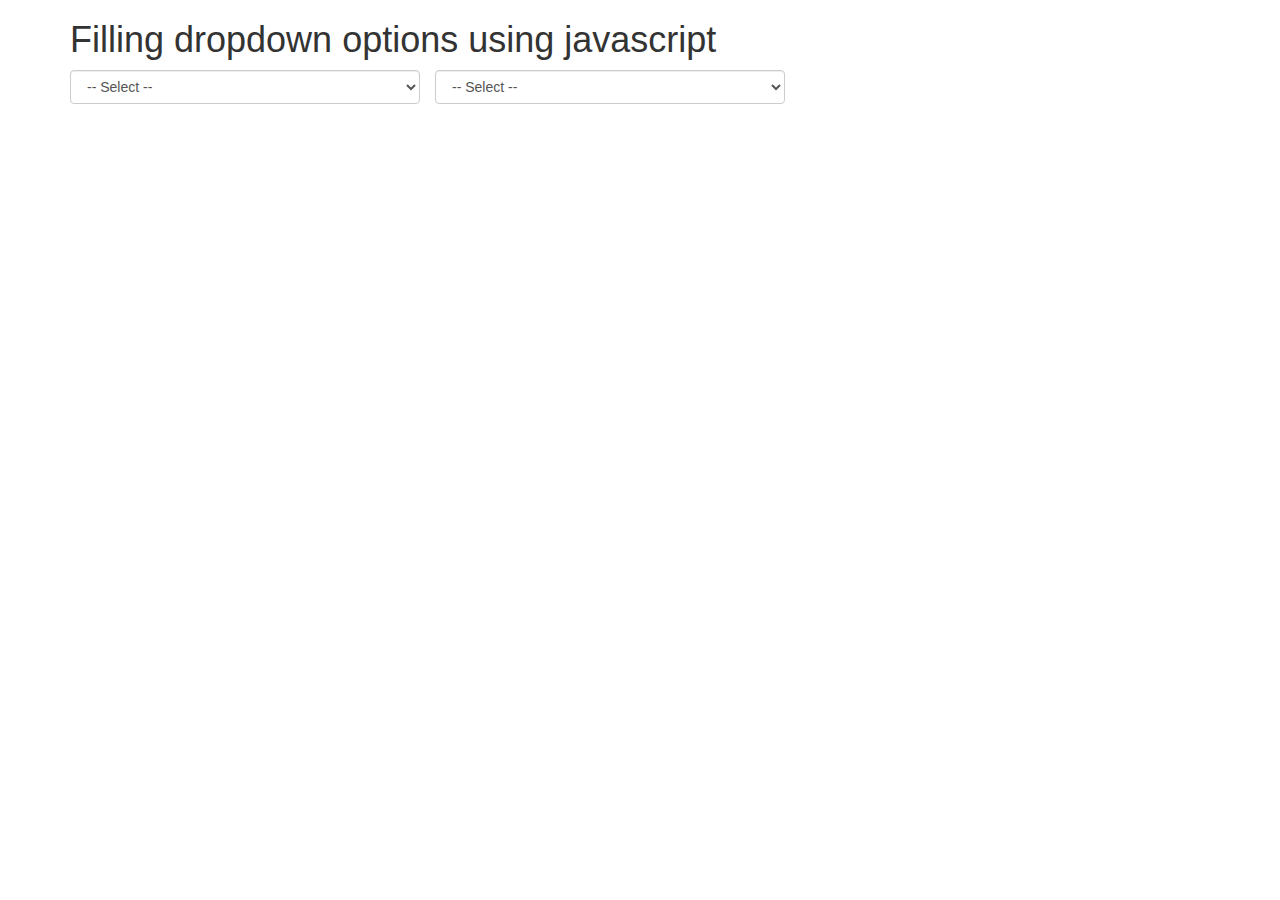
<file: dropdown_with_non_ajax_code/index.html>
<!DOCTYPE html>
 <html lang="en">
 <head>
  <meta charset="UTF-8">
  <link rel="stylesheet" href="https://maxcdn.bootstrapcdn.com/bootstrap/3.3.5/css/bootstrap.min.css">
  <script src="https://ajax.googleapis.com/ajax/libs/jquery/2.1.3/jquery.min.js"></script>
  <script src="https://maxcdn.bootstrapcdn.com/bootstrap/3.3.5/js/bootstrap.min.js"></script>
  <title>js-tutorials.com : How to fill drop down values using non ajax method</title>
  <script>
var _data = {};
        var _data = {"Env":{"dev":"Development","test":"Test"},"Org":{"dev":"Development Org","test":"Test Org"}};
</script>
</head>
<body>
  <div class="container">
    <h1>Filling dropdown options using javascript</h1>
    <div class="col-sm-4 row">
<select class="form-control" id="env-select">
<option value="">-- Select --</option>
         <option value="Env">Env</option>
        <option value="Org">Orgnisation</option>
        
</select>
</div>
<div class="col-sm-4">
<select class="form-control"  id="env_ddl">
<option value="">-- Select --</option>
</select>
</div>
  </div>
</body>
</html>
<script type="text/javascript">
  $(document).ready(function(){
    $('#env-select').on('change', function(e){
        var source = $(this),
            val = $.trim(source.val()),
            target = $('#env_ddl');
			$(target).empty();
        if(typeof(_data[val]) != "undefined"){
            var options = (typeof(_data[val]) != "undefined") ? _data[val] : {};
			 $('<option>-- Select --</option>').appendTo(target);
            $.each( options , function(value, index) {
                    $('<option value="' + value + '">' + index + '</option>').appendTo(target);
            });
        }

    });
  });
</script>
</file>
